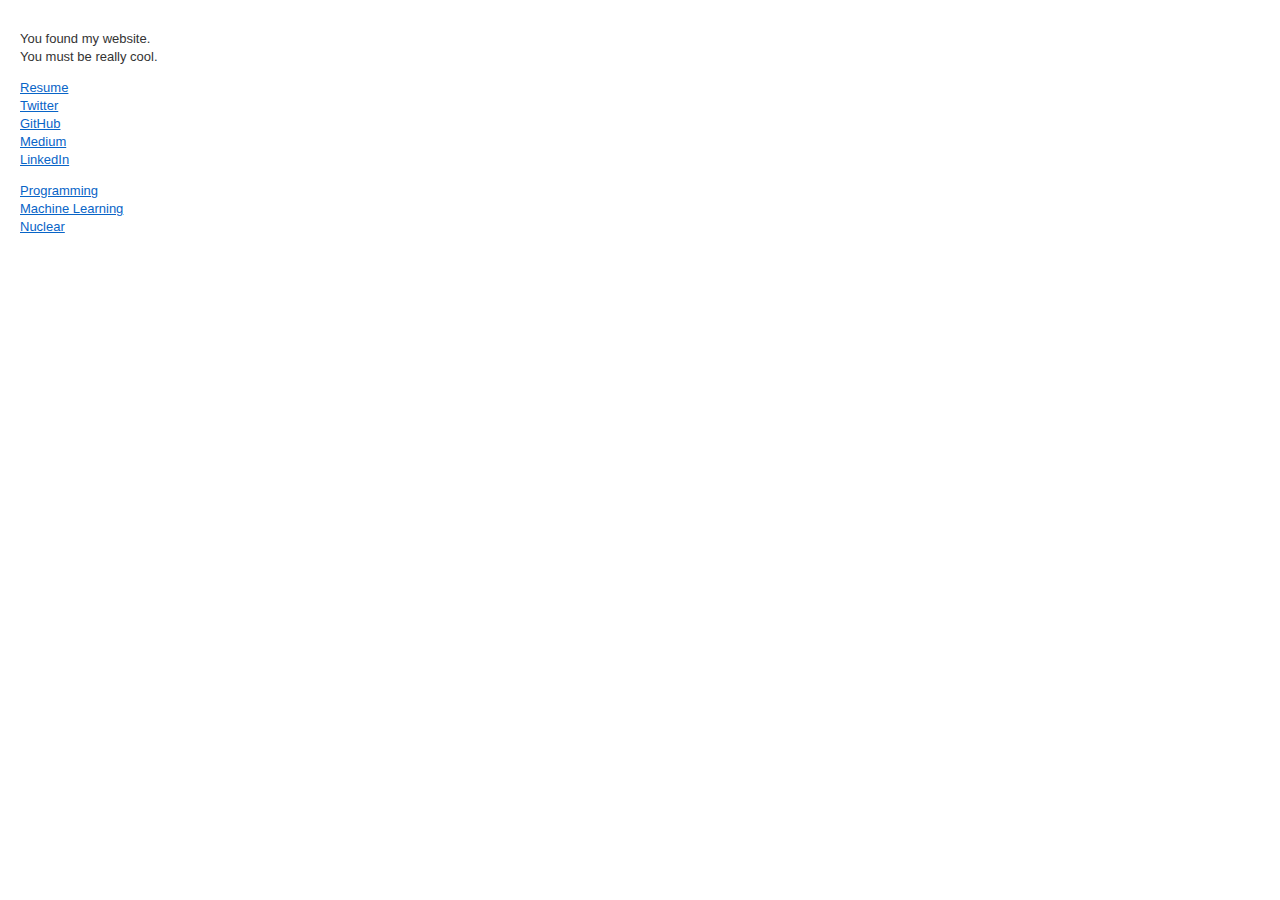
<file: index.html>
<!DOCTYPE html>
<html>
  <head>
    <meta charset="utf-8">
    <link rel="stylesheet" href="main.css">
    <title>Shaurya Seth</title>
  </head>
  <body>
    <p>You found my website.<br>You must be really cool.</p>
    <a href="/resume.pdf">Resume</a> <br>
    <a href="https://twitter.com/shauseth">Twitter</a> <br>
    <a href="https://github.com/shauseth">GitHub</a> <br>
    <a href="https://medium.com/@shauseth">Medium</a> <br>
    <a href="https://linkedin.com/in/shauseth">LinkedIn</a> <br>
    <p> </p>
    <a href="/programming.html">Programming</a> <br>
    <a href="/machine.html">Machine Learning</a> <br>
    <a href="/nuclear.html">Nuclear</a> <br>
  </body>
</html>
</file>
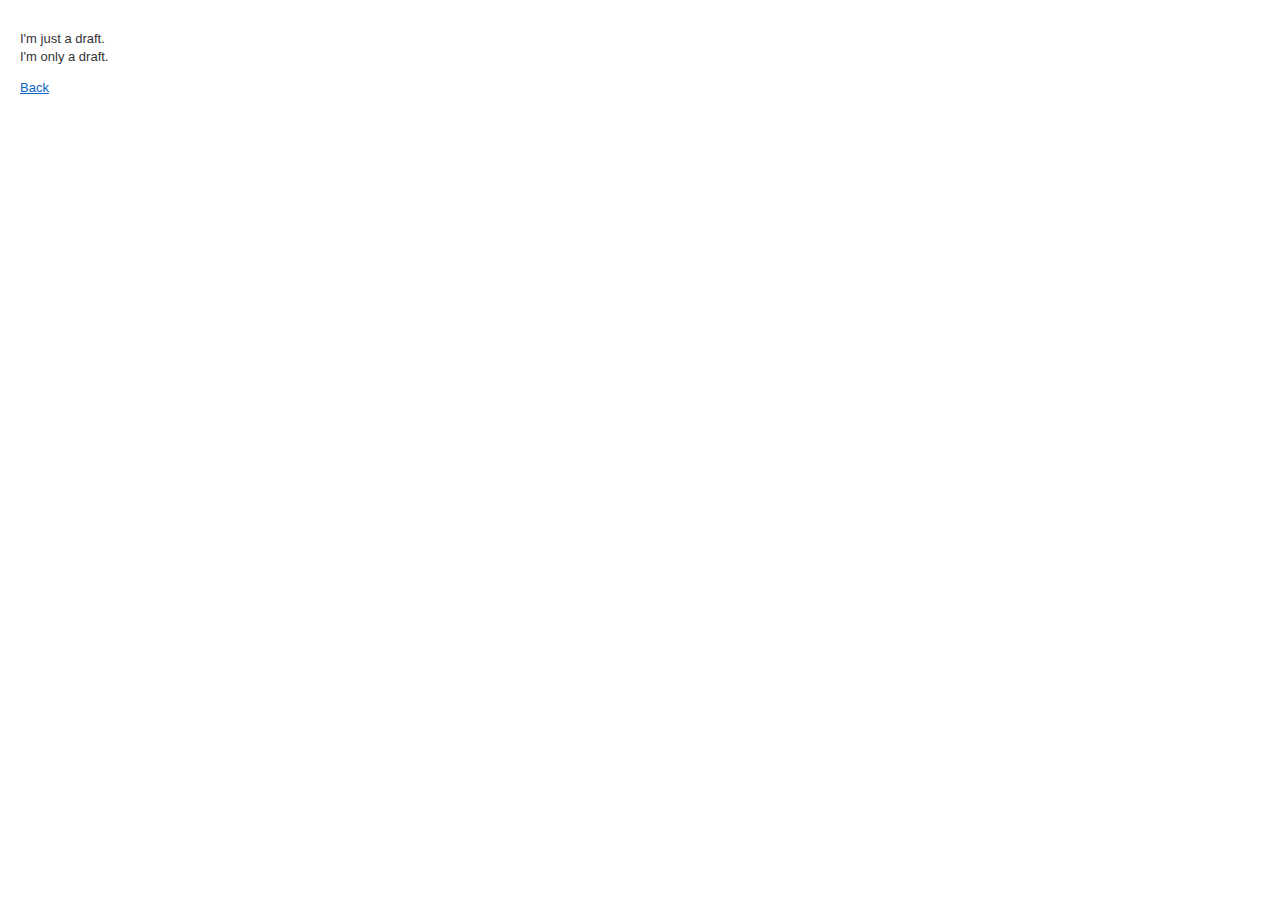
<file: essay.html>
<!DOCTYPE html>
<html>
  <head>
    <meta charset="utf-8">
    <link rel="stylesheet" href="main.css">
    <title>Essay</title>
  </head>
  <body>
    <p>
      I'm just a draft.<br>
      I'm only a draft.<br>
    </p>
    <a href="/">Back</a> <br>
  </body>
</html>
</file>
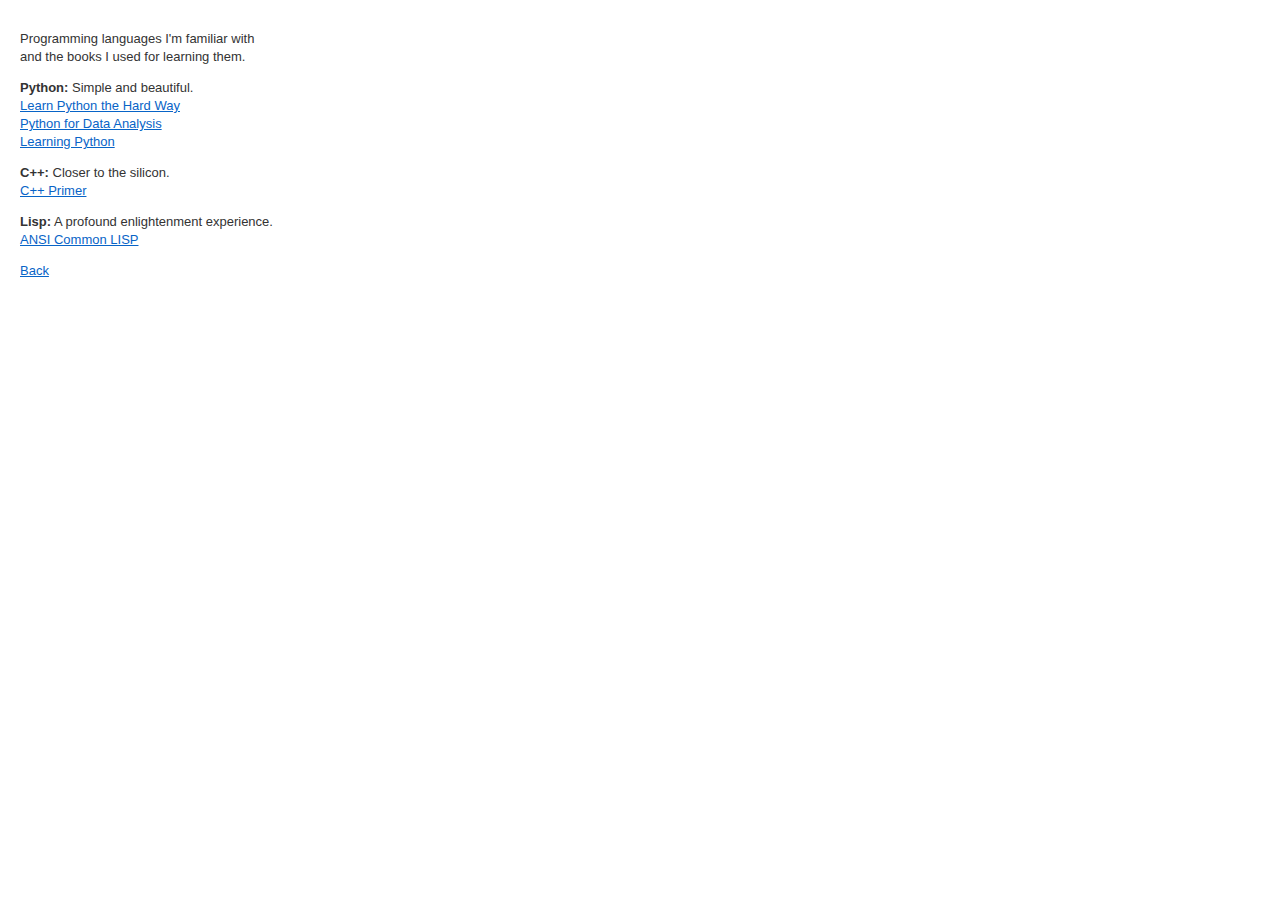
<file: languages.html>
<!DOCTYPE html>
<html>
  <head>
    <meta charset="utf-8">
    <link rel="stylesheet" href="main.css">
    <title>Languages</title>
  </head>
  <body>
    <p>
      Programming languages I'm familiar with<br>
      and the books I used for learning them.
    </p>
    <p>
      <b>Python:</b> Simple and beautiful.<br>
      <a href="https://www.amazon.com/Learn-Python-Hard-Way-Introduction/dp/0321884914">Learn Python the Hard Way</a> <br>
      <a href="https://www.amazon.com/Python-Data-Analysis-Wrangling-IPython/dp/1491957662">Python for Data Analysis</a> <br>
      <a href="https://www.amazon.com/Learning-Python-5th-Mark-Lutz/dp/1449355730">Learning Python</a> <br>
    </p>
    <p>
      <b>C++:</b> Closer to the silicon.<br>
      <a href="https://www.amazon.com/Primer-5th-Stanley-B-Lippman/dp/0321714113">C++ Primer</a> <br>
    </p>
    <p>
      <b>Lisp:</b> A profound enlightenment experience.<br>
      <a href="https://www.amazon.com/ANSI-Common-LISP-Paul-Graham/dp/0133708756">ANSI Common LISP</a> <br>
    </p>
    <a href="/">Back</a> <br>
  </body>
</html>
</file>
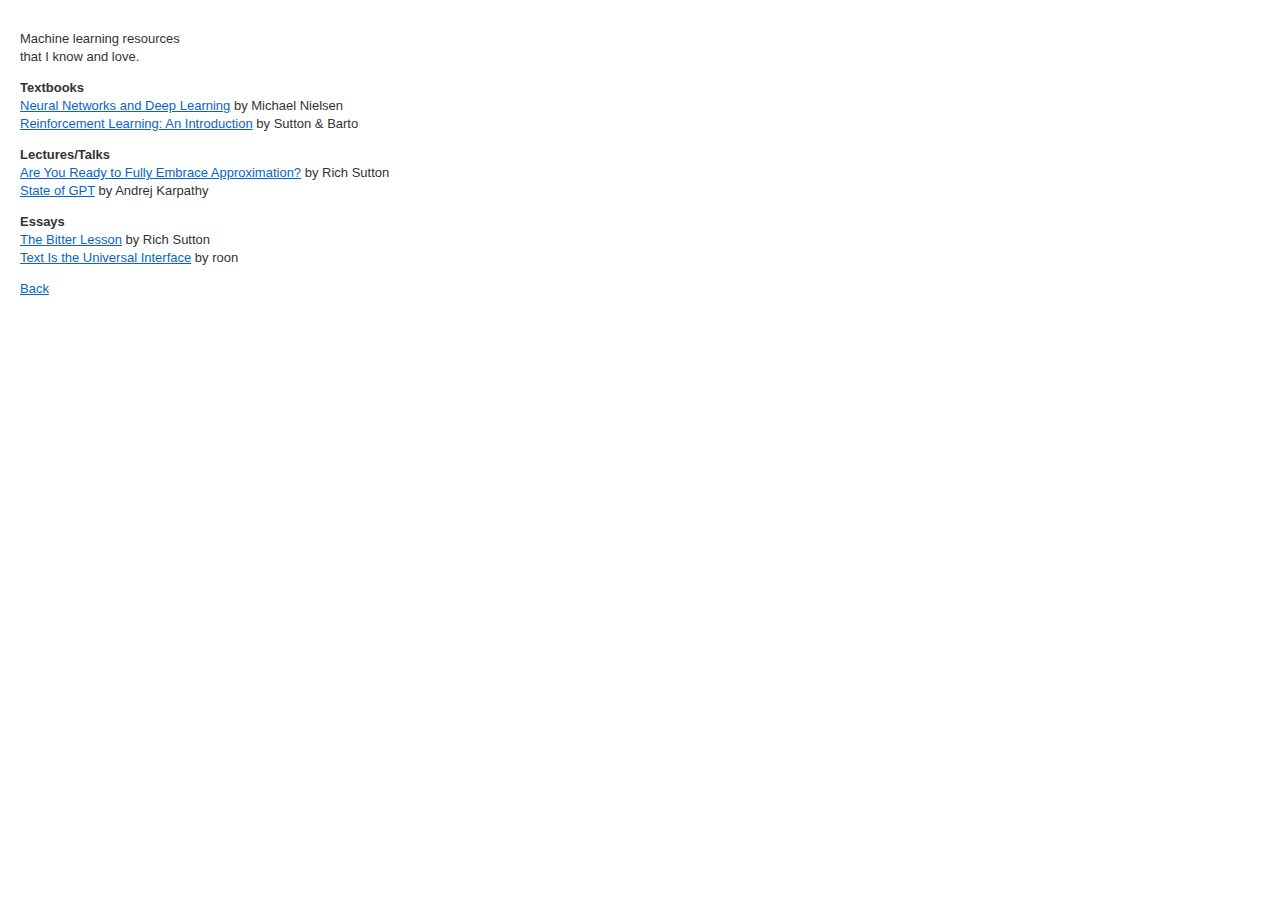
<file: machine.html>
<!DOCTYPE html>
<html>
  <head>
    <meta charset="utf-8">
    <link rel="stylesheet" href="main.css">
    <title>Machine Learning</title>
  </head>
  <body>
    <p>
      Machine learning resources<br>
      that I know and love.
    </p>
    <p>
      <b>Textbooks</b><br>
      <a href="http://neuralnetworksanddeeplearning.com">Neural Networks and Deep Learning</a> by Michael Nielsen<br>
      <a href="http://incompleteideas.net/book/the-book-2nd.html">Reinforcement Learning: An Introduction</a> by Sutton & Barto<br>
    </p>
    <p>
      <b>Lectures/Talks</b><br>
      <a href="https://youtu.be/g80wiWvOtvI">Are You Ready to Fully Embrace Approximation?</a> by Rich Sutton<br>
      <a href="https://youtu.be/bZQun8Y4L2A">State of GPT</a> by Andrej Karpathy<br>
    </p>
    <p>
      <b>Essays</b><br>
      <a href="http://www.incompleteideas.net/IncIdeas/BitterLesson.html">The Bitter Lesson</a> by Rich Sutton<br>
      <a href="https://scale.com/blog/text-universal-interface">Text Is the Universal Interface</a> by roon<br>
    </p>
    <a href="/">Back</a> <br>
  </body>
</html>
</file>
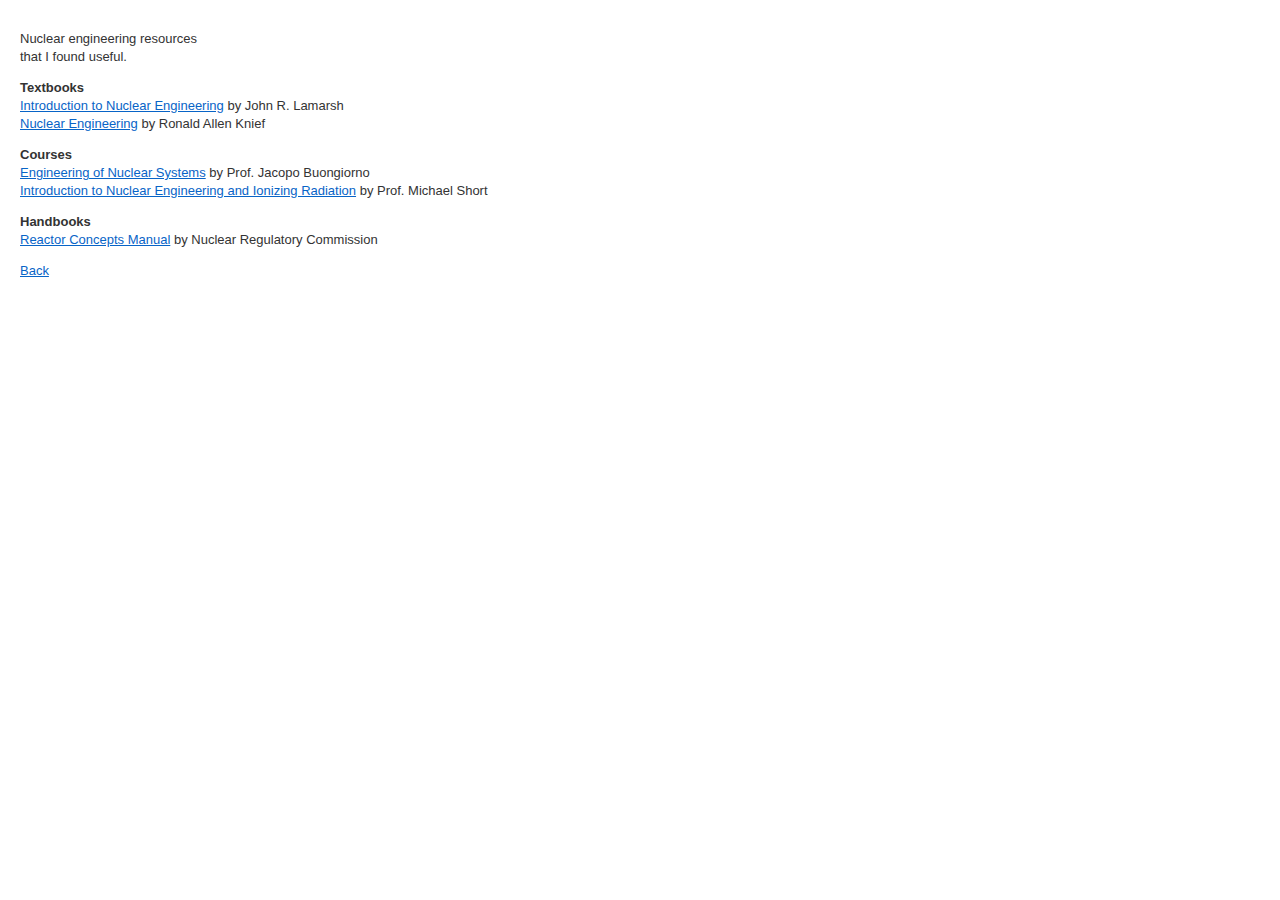
<file: nuclear.html>
<!DOCTYPE html>
<html>
  <head>
    <meta charset="utf-8">
    <link rel="stylesheet" href="main.css">
    <title>Nuclear</title>
  </head>
  <body>
    <p>
      Nuclear engineering resources<br>
      that I found useful.
    </p>
    <p>
      <b>Textbooks</b><br>
      <a href="https://www.amazon.ca/Introduction-Nuclear-Engineering-John-Lamarsh/dp/0201824981">Introduction to Nuclear Engineering</a> by John R. Lamarsh<br>
      <a href="https://www.amazon.ca/Nuclear-Engineering-Theory-Technology-Commercial/dp/0894484583">Nuclear Engineering</a> by Ronald Allen Knief<br>
    </p>
    <p>
      <b>Courses</b><br>
      <a href="https://ocw.mit.edu/courses/22-06-engineering-of-nuclear-systems-fall-2010/">Engineering of Nuclear Systems</a> by Prof. Jacopo Buongiorno<br>
      <a href="https://ocw.mit.edu/courses/22-01-introduction-to-nuclear-engineering-and-ionizing-radiation-fall-2016/">Introduction to Nuclear Engineering and Ionizing Radiation</a> by Prof. Michael Short<br>
    </p>
    <p>
      <b>Handbooks</b><br>
      <a href="http://www.tayloredge.com/periodic/trivia/ReactorConcepts.pdf">Reactor Concepts Manual</a> by Nuclear Regulatory Commission<br>
    </p>
    <a href="/">Back</a> <br>
  </body>
</html>
</file>
<file: main.css>
body {
  font-family: Helvetica;
  font-size: 13px;
  color: #333;
  line-height: 18px;
  margin-top: 30px;
  margin-left: 20px;
}

a {color:#0864c7;}
a:visited {color:#0864c7;}
</file>
